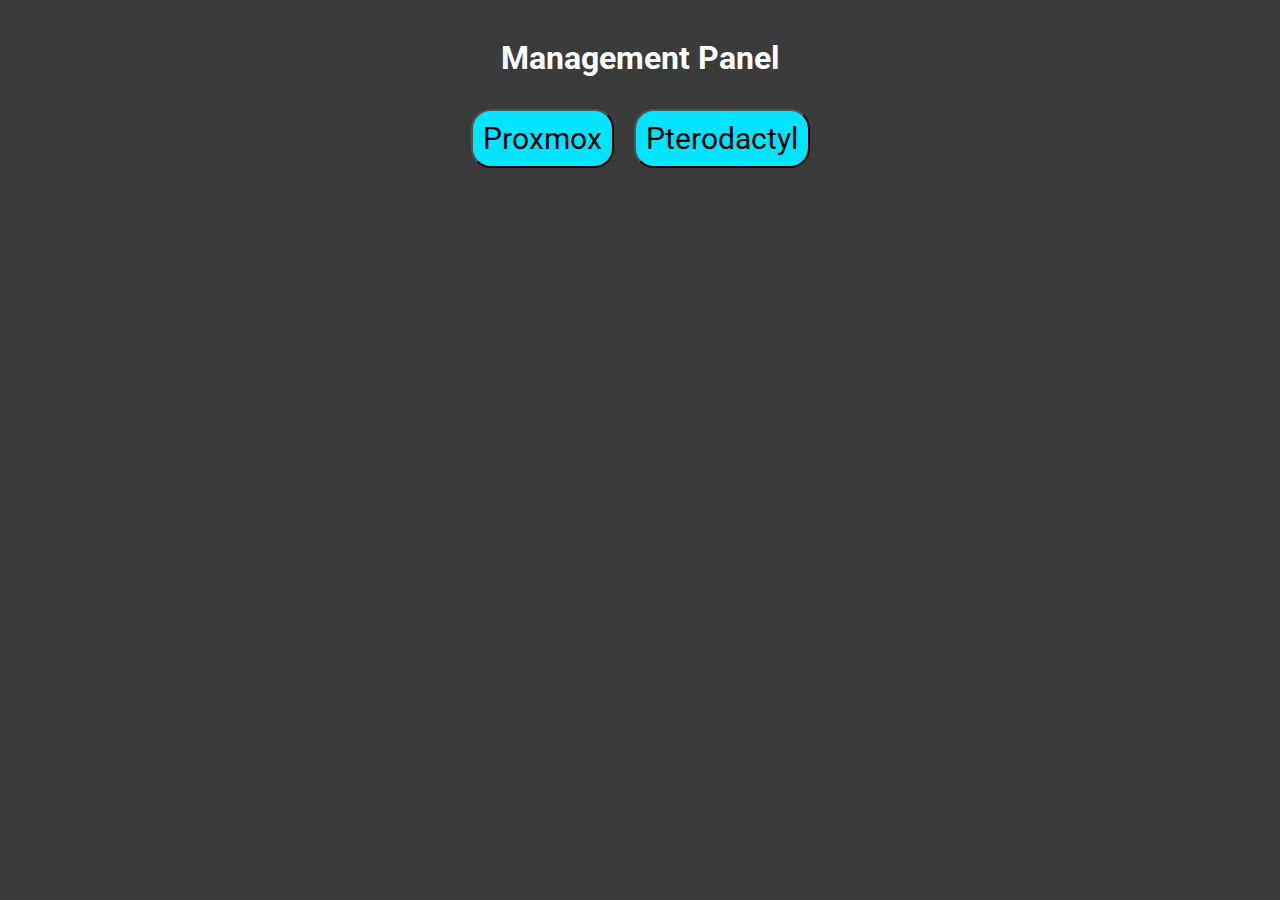
<file: index.html>
<!DOCTYPE html>
<html lang="en" dir="ltr">
  <head>
    <meta charset="utf-8">
    <title>Puri - Panel</title>
    <link rel="stylesheet" href="main.css">
    <link rel="icon" href="https://i.imgur.com/2vLJzvv.png">
  </head>
  <body>
    <h1 class="Center FontMain">Management Panel</h1>
    <div class="Buttons Center">
      <div class="sup">
        <button onclick="window.location.href = 'https://data.puri.zone:8006'">Proxmox</button>
      </div>
      <div class="sup">
        <button onclick="window.location.href = 'https://data.puri.zone:8007'">Pterodactyl</button>
      </div>
    </div>
  </body>
</html>
</file>
<file: main.css>
@import url('https://fonts.googleapis.com/css2?family=Roboto:wght@300&display=swap');

body{
  background-color: #3B3B3B;
  color: white;
  padding: 10px;
}

.Center{
  display: flex;
  justify-content: center;
}

.FontMain{
  font-family: 'Roboto', sans-serif;
}

.sup{
  padding: 10px;
}

button{
  background: #00E4FF;
  font-family: 'Roboto', sans-serif;
  border-radius: 20px;
  padding: 10px;
  font-size: 30px;
}
</file>
